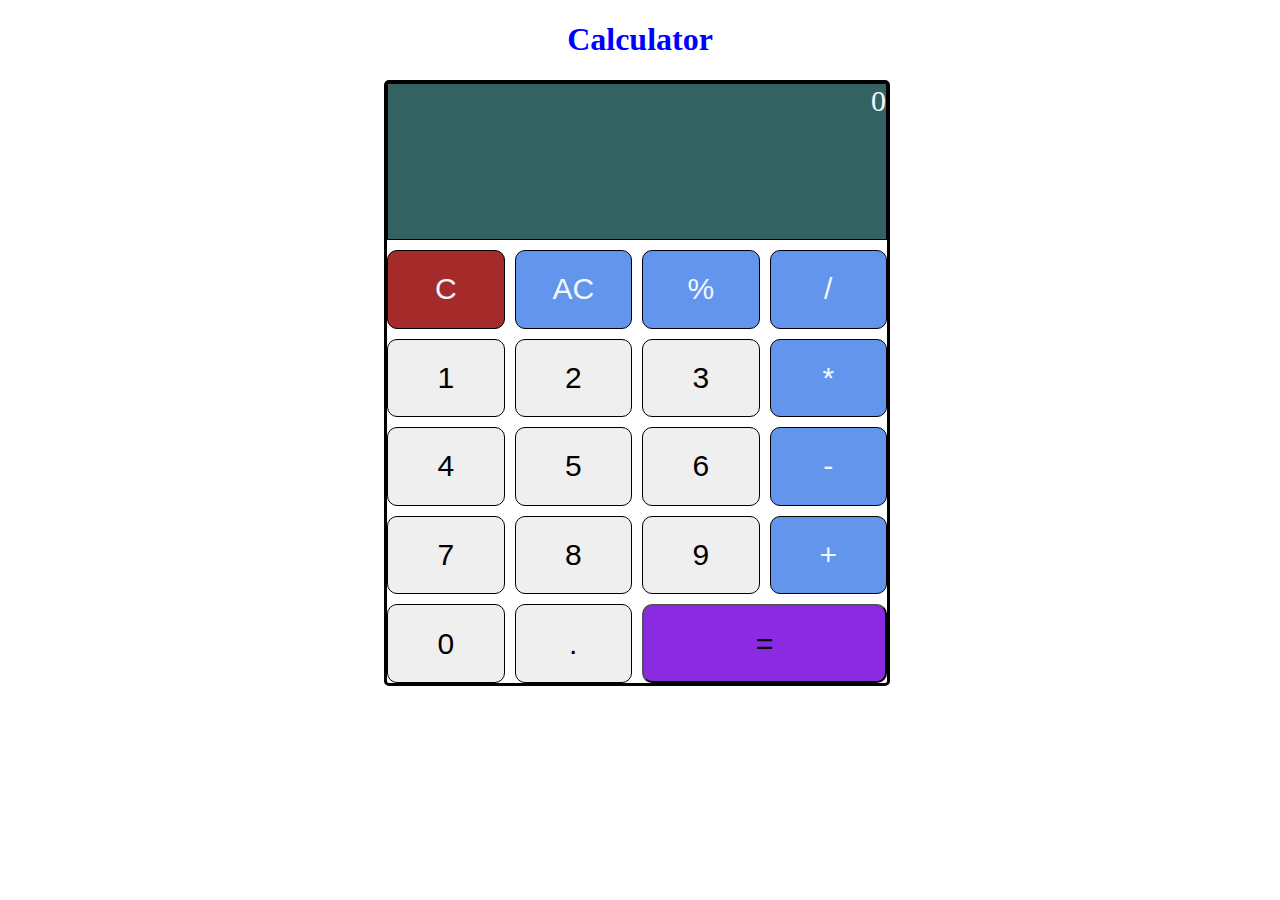
<file: index.html>
<!DOCTYPE html>
<html lang="en">
<head>
    <meta charset="UTF-8">
    <meta http-equiv="X-UA-Compatible" content="IE=edge">
    <meta name="viewport" content="width=device-width, initial-scale=1.0">
    <title>Document</title>
    <link href="calculator.css" rel="stylesheet">
        </head>
        <body>
     <header>
        <div class="heading">
            <h1>Calculator</h1>
        </div>
     </header>
     <section>
        <div class="container">
          
            <div class="child output">0 </div>
             <button class="child clear">C</button>
             <button class="child sign">AC</button>
     <button class="child sign">%</button>
    <button class="child sign">/</button>
    <button class="child">1</button>
     <button class="child">2</button>
     <button class="child">3</button>
     <button class="child sign">*</button>
     <button class="child">4 </button>
    <button class="child">5</button>
    <button class="child">6</button>
    <button class="child sign">-</button>
     <button class="child">7</button>
    <button class="child">8</button>
     <button class="child">9</button>
      <button class="child sign">+</button>
      <button class="child">0</button>
            <button class="child">.</button>
             <button class="equal">=</button>
        </div>
     </section>
    
    
     <script src = "./Calvulator.js"></script>

    
</body>
</html>
</file>
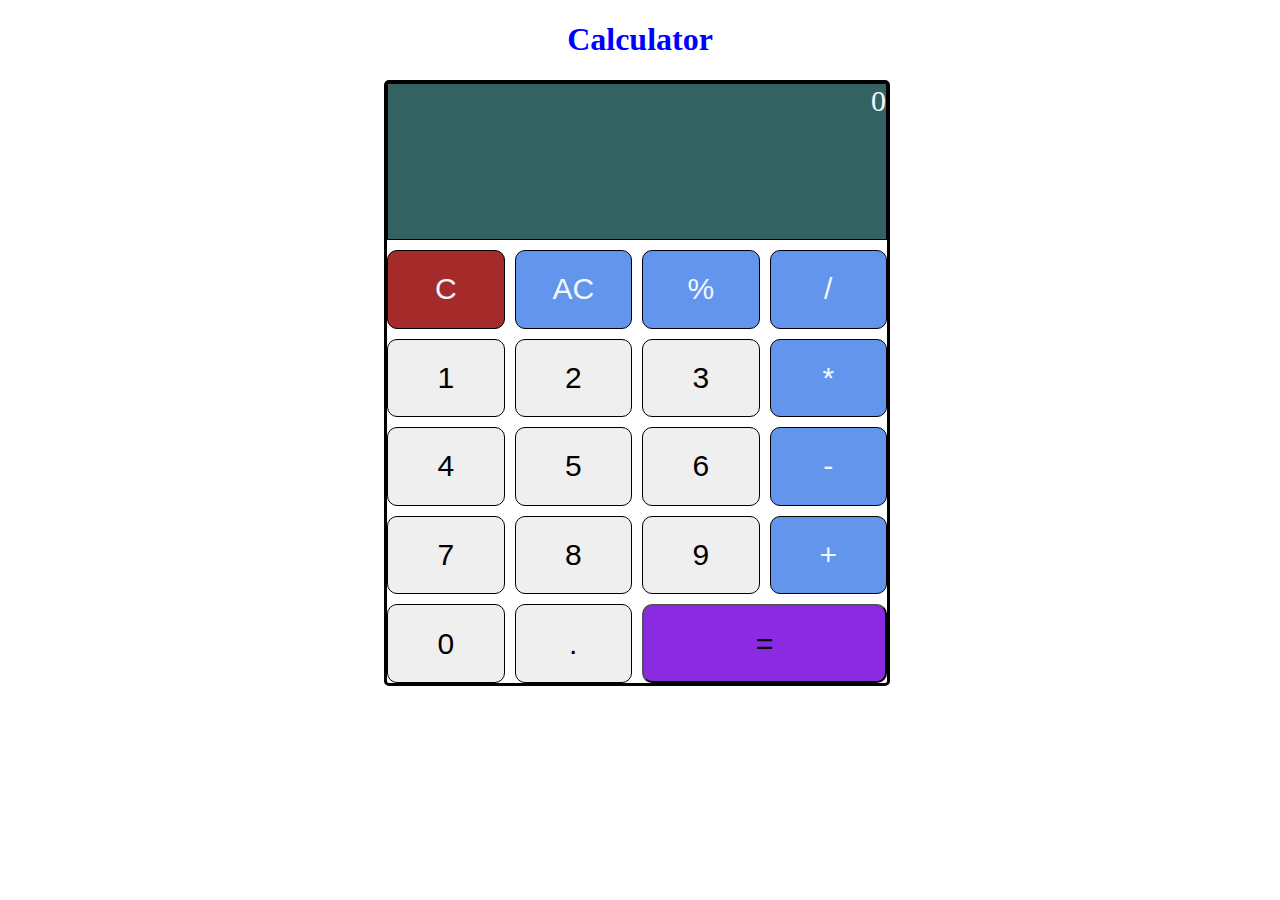
<file: Calculator.html>
<!DOCTYPE html>
<html lang="en">
<head>
    <meta charset="UTF-8">
    <meta http-equiv="X-UA-Compatible" content="IE=edge">
    <meta name="viewport" content="width=device-width, initial-scale=1.0">
    <title>Document</title>
    <link href="calculator.css" rel="stylesheet">
        </head>
        <body>
     <header>
        <div class="heading">
            <h1>Calculator</h1>
        </div>
     </header>
     <section>
        <div class="container">
          
            <div class="child output">0 </div>
             <button class="child clear">C</button>
             <button class="child sign">AC</button>
     <button class="child sign">%</button>
    <button class="child sign">/</button>
    <button class="child">1</button>
     <button class="child">2</button>
     <button class="child">3</button>
     <button class="child sign">*</button>
     <button class="child">4 </button>
    <button class="child">5</button>
    <button class="child">6</button>
    <button class="child sign">-</button>
     <button class="child">7</button>
    <button class="child">8</button>
     <button class="child">9</button>
      <button class="child sign">+</button>
      <button class="child">0</button>
            <button class="child">.</button>
             <button class="equal">=</button>
        </div>
     </section>
    
    
     <script src = "./Calvulator.js"></script>

    
</body>
</html>
</file>
<file: calculator.css>
body{
    margin:0;
    padding:0;
}

.heading{
    text-align: center;
    color: blue;
}

.container{
    display:grid;
    width:500px;
    height:600px;
    grid-template-columns: 1fr 1fr 1fr 1fr;
    grid-template-rows: 2fr 1fr 1fr 1fr 1fr 1fr;
     row-gap: 10px;
     column-gap: 10px;
    margin-left: 30%;
    border-radius: 5px;
    border:3px solid black
    
}
.child{
    border:1px solid black

}

.output{
   grid-column-start: 1; 
   grid-column-end: 5;
   grid-column-start: 1;
   grid-row-end: 2;
   height:30%px;
   background-color: rgb(52, 98, 98);
   text-align:end;
   font-size: 30px;
   color: aliceblue;
   word-wrap: normal;
}

.equal{
    grid-column: 3 / span 2;
    background-color:blueviolet
}

button{
    font-size: 30px;
     border-radius: 10px;
}

.clear{
    background-color: brown;
    color: aliceblue;
}
.sign{
    background-color: cornflowerblue;
    color: aliceblue;
}
</file>
